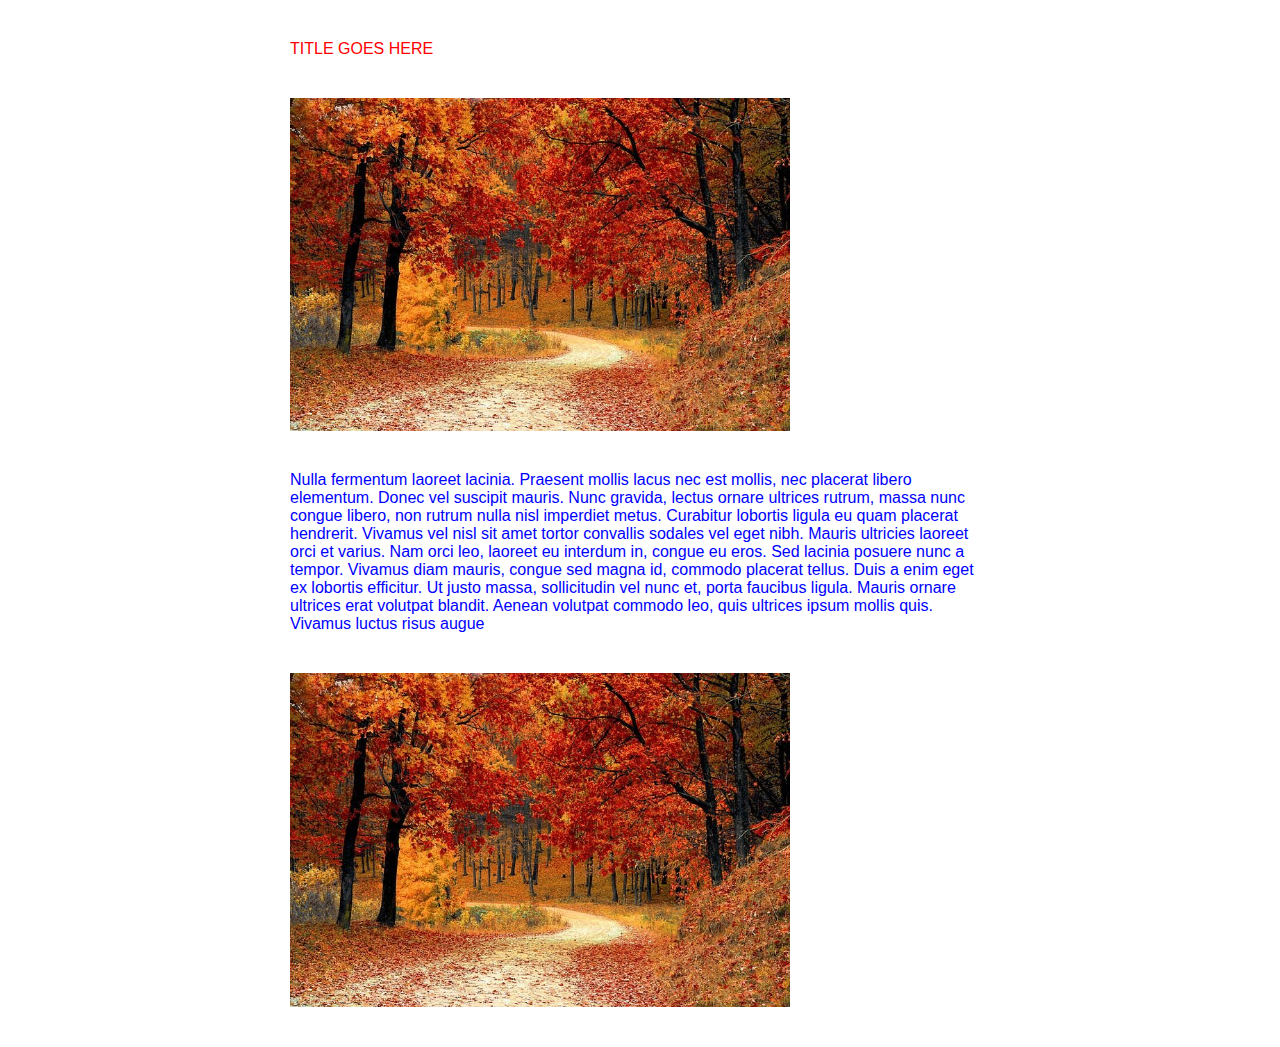
<file: index.html>
<first.html>
<html>
<head>
<title>hello</title>
</head>
<body style="font-family:arial;font-size14px;color:blue;font-width:bold;20px;text-aline:justify;">
<p style="margin:40px auto;padding:0px;font-size24px;font-width:bold;color:red;text-transform:uppercase;width:700px;text-align:left;border:0px solid red;">title goes here</p>

<p style="margin:40px auto;padding:0px;width:700px;">
<img layout="responsive"src="nature-leave.jpg"width="500"></p>



<p style="margin:40px auto;padding:0px;width:700px;">
Nulla fermentum laoreet lacinia. Praesent mollis lacus nec est mollis, nec placerat libero elementum. Donec vel suscipit mauris. Nunc gravida, lectus ornare ultrices rutrum, massa nunc congue libero, non rutrum nulla nisl imperdiet metus. Curabitur lobortis ligula eu quam placerat hendrerit. Vivamus vel nisl sit amet tortor convallis sodales vel eget nibh. Mauris ultricies laoreet orci et varius. Nam orci leo, laoreet eu interdum in, congue eu eros. Sed lacinia posuere nunc a tempor. Vivamus diam mauris, congue sed magna id, commodo placerat tellus. Duis a enim eget ex lobortis efficitur. Ut justo massa, sollicitudin vel nunc et, porta faucibus ligula. Mauris ornare ultrices erat volutpat blandit. Aenean volutpat commodo leo, quis ultrices ipsum mollis quis. Vivamus luctus risus augue</p>

<p style="margin:40px auto;padding:0px;width:700px;">
<img layout="responsive"src="nature-leave.jpg"width="500"></p>


</body>

</html>
</file>
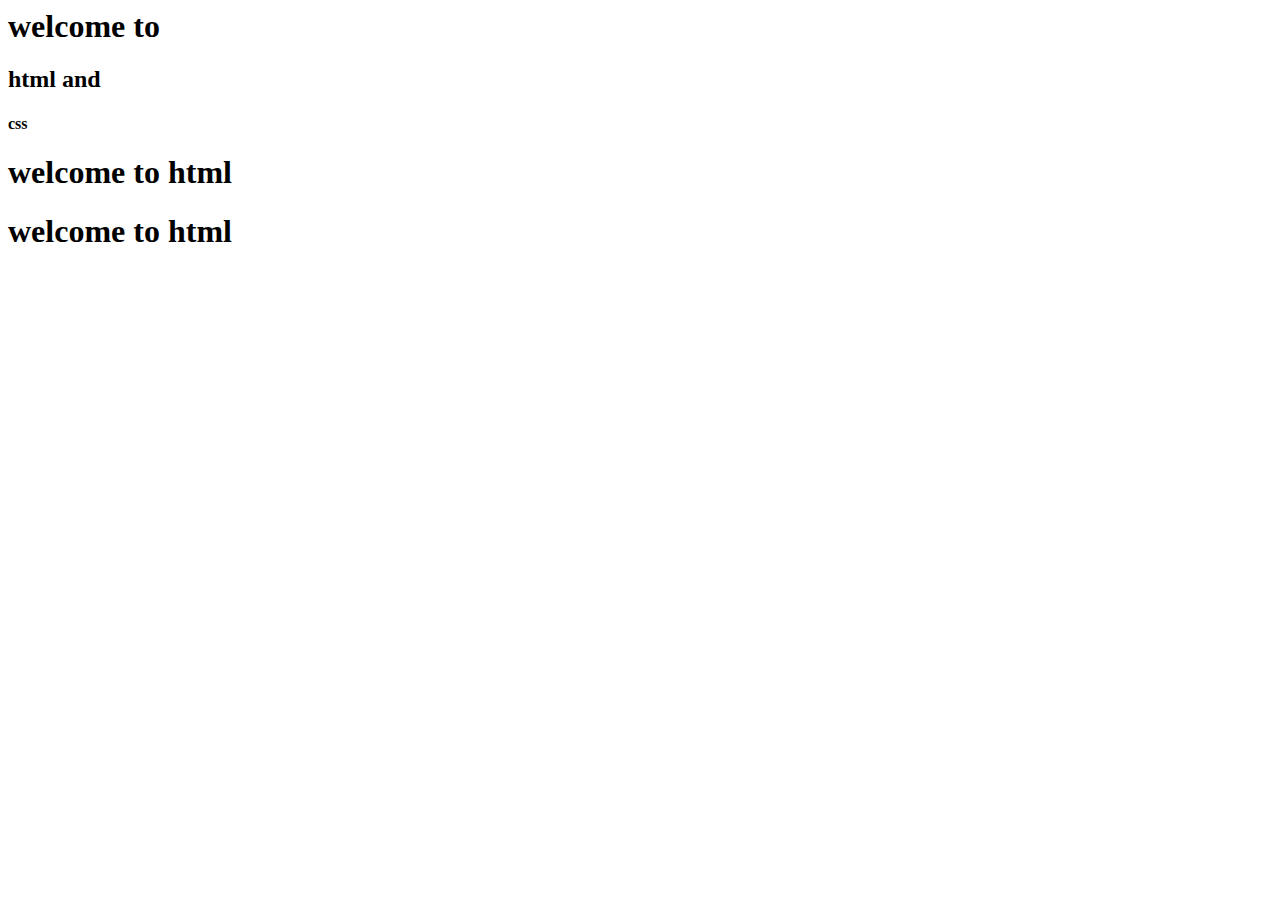
<file: app-form.html>
<html>
<head>
<title>inline tag</title>
</head>
<body>
		
	<h1>welcome to <h2>html and </h2><h4>css</h4></h1>
	<h1>welcome to <ahref="">html</a></h1>
	<h1>welcome to <span>html</span></hd>



</body>
</html>
</file>
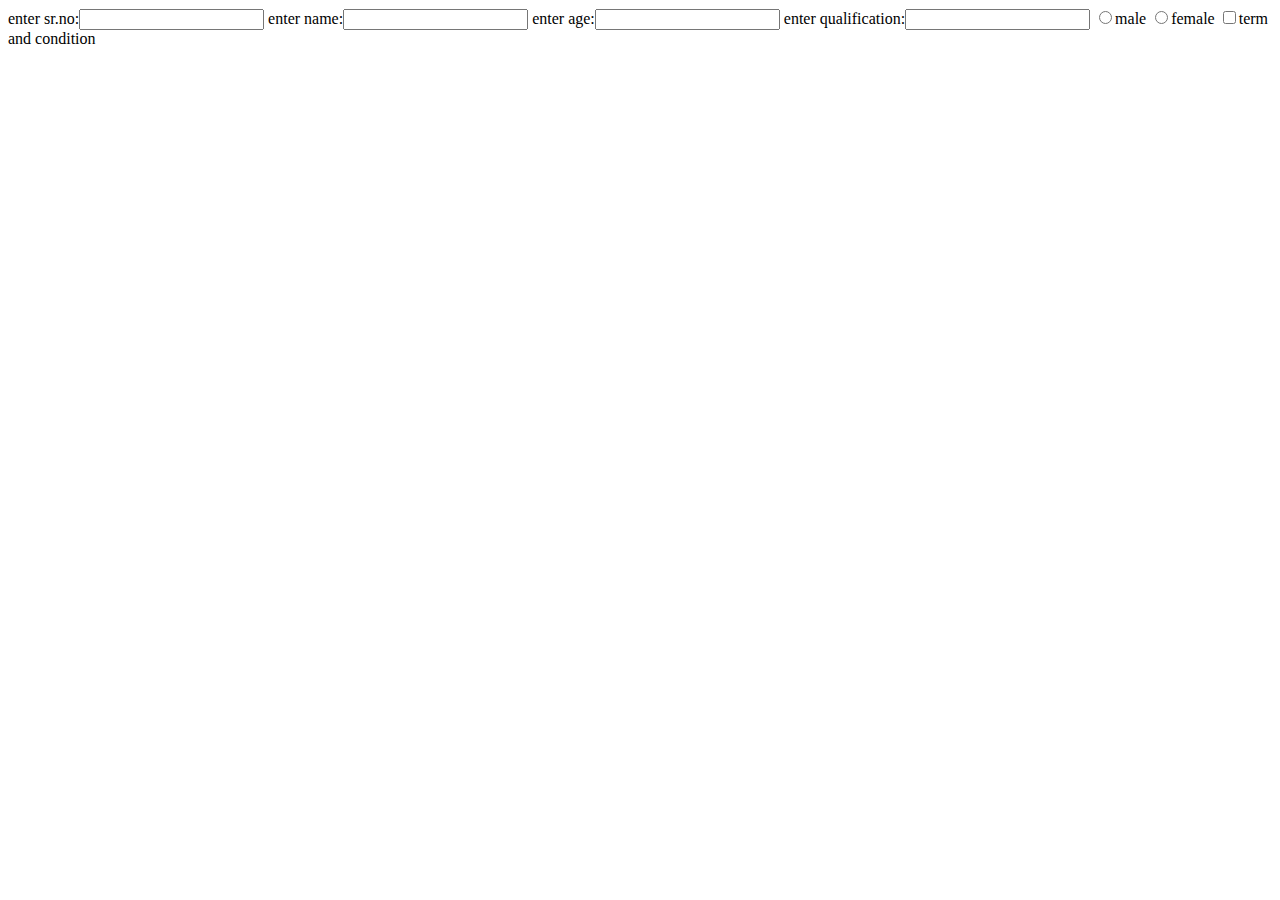
<file: form.html.html>
<html>
<head>
<title>demo</title>
</head>
<body >
enter sr.no:<input type="number"/>
enter name:<input type="text"/>
enter age:<input type="number"/>
enter qualification:<input type="text"/>		
		<input type="radio"/>male
			<input type="radio"/>female
			<input type="checkbox"/>term and condition
</body>
</html>
</file>
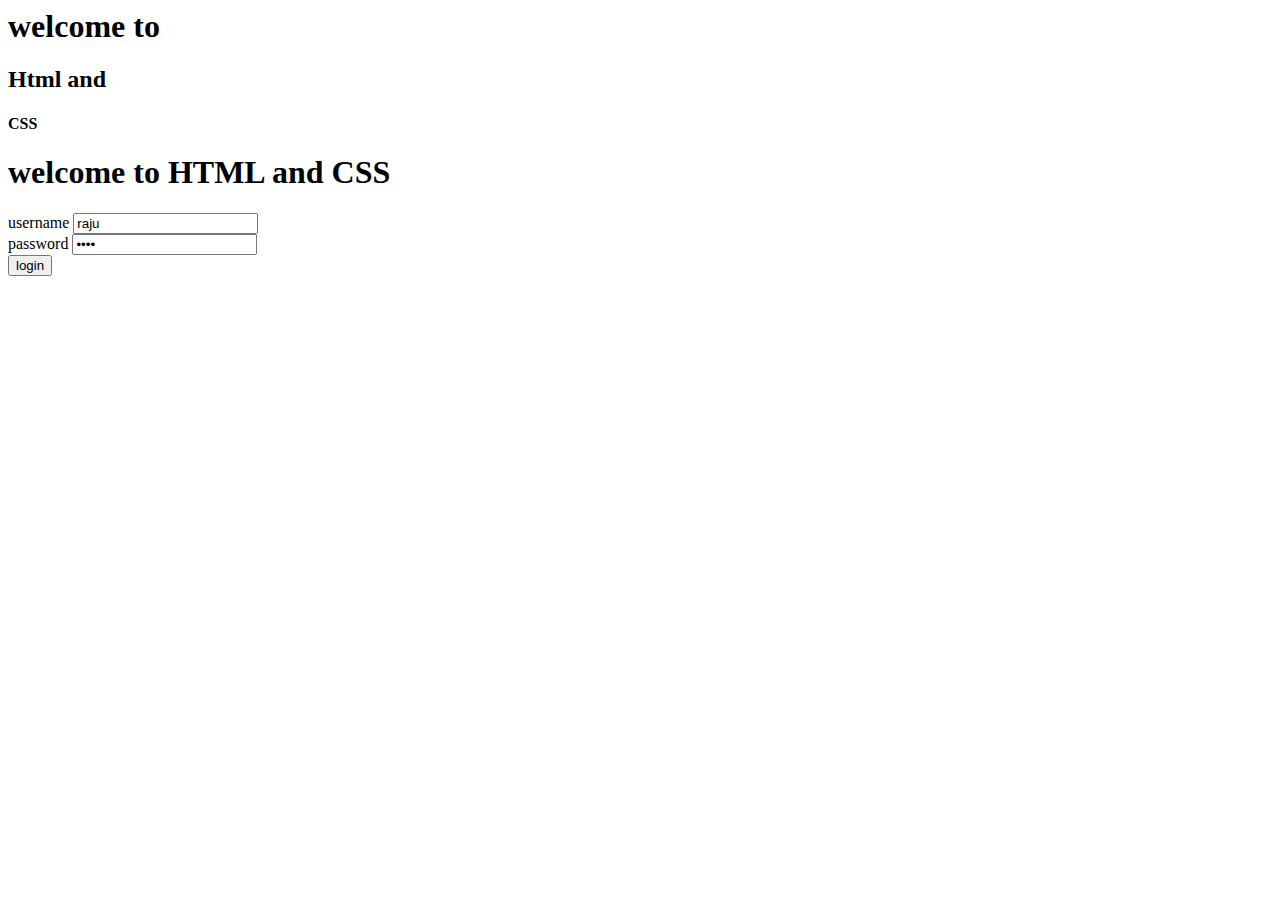
<file: inline tag.html>
<html>
<head>
<title>form</title>
</head>
<body>
   <h1>welcome to <h2> Html and </h2> <h4> CSS </h4> </h1>
   <h1> welcome to <span> HTML and CSS </span> </h1>   




		<form>
			username <input type="text" value="raju"/><br>
			password <input type="password" value="rani"/><br>
			<button type ="submit">login</button>
		
		</form>



</body>
</html>
</file>
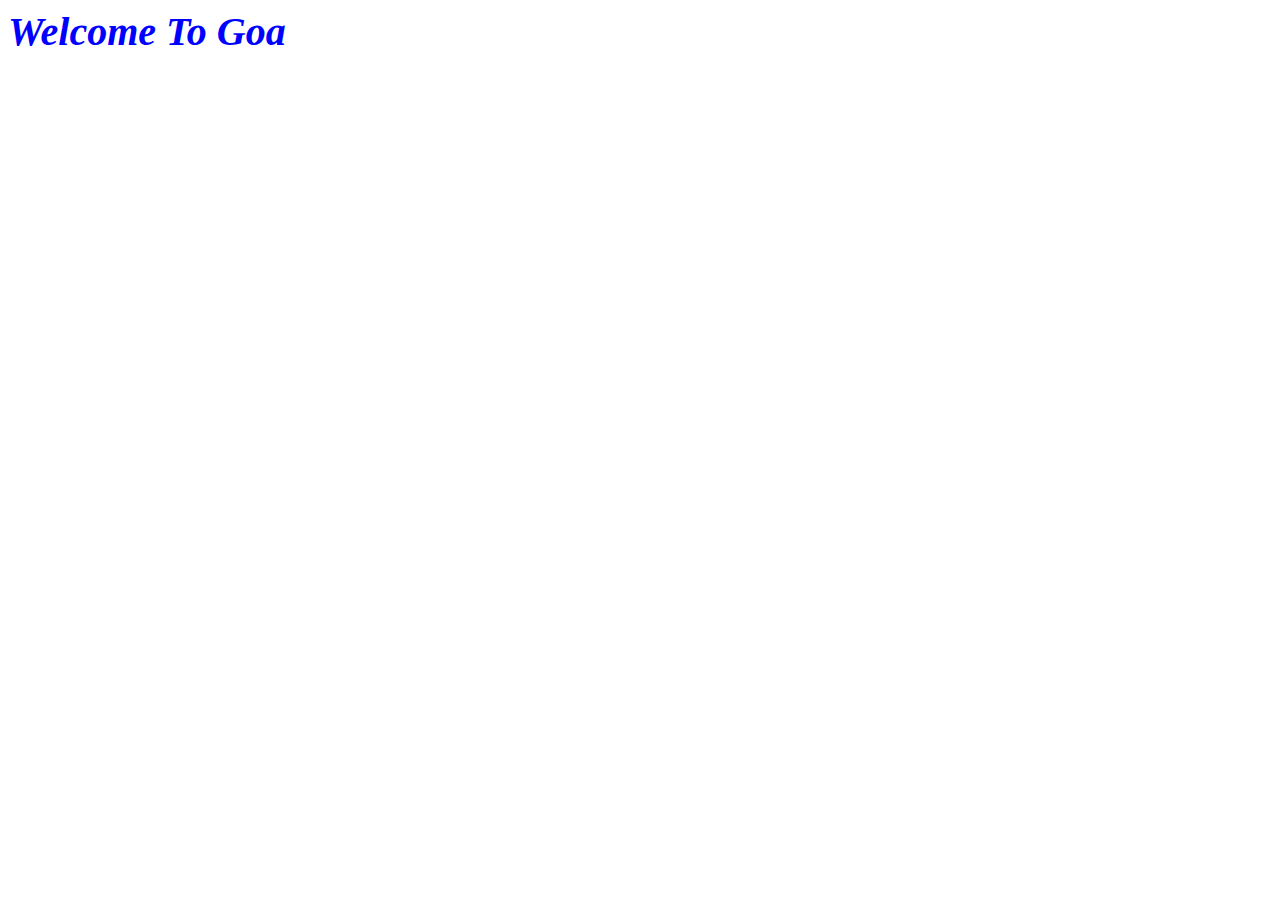
<file: step-3 .html>
<html>
<head>
		<title>css demo 3</title>
</head>
<style>
		h1
		{ 
			color:blue;font-size:40px;font-weight:bold;font-style:italic;text-transform:capitalize;
		
		
		}
</style>		
<body>
		<h1>welcome to goa</h1>

</body>
</html>
</file>
